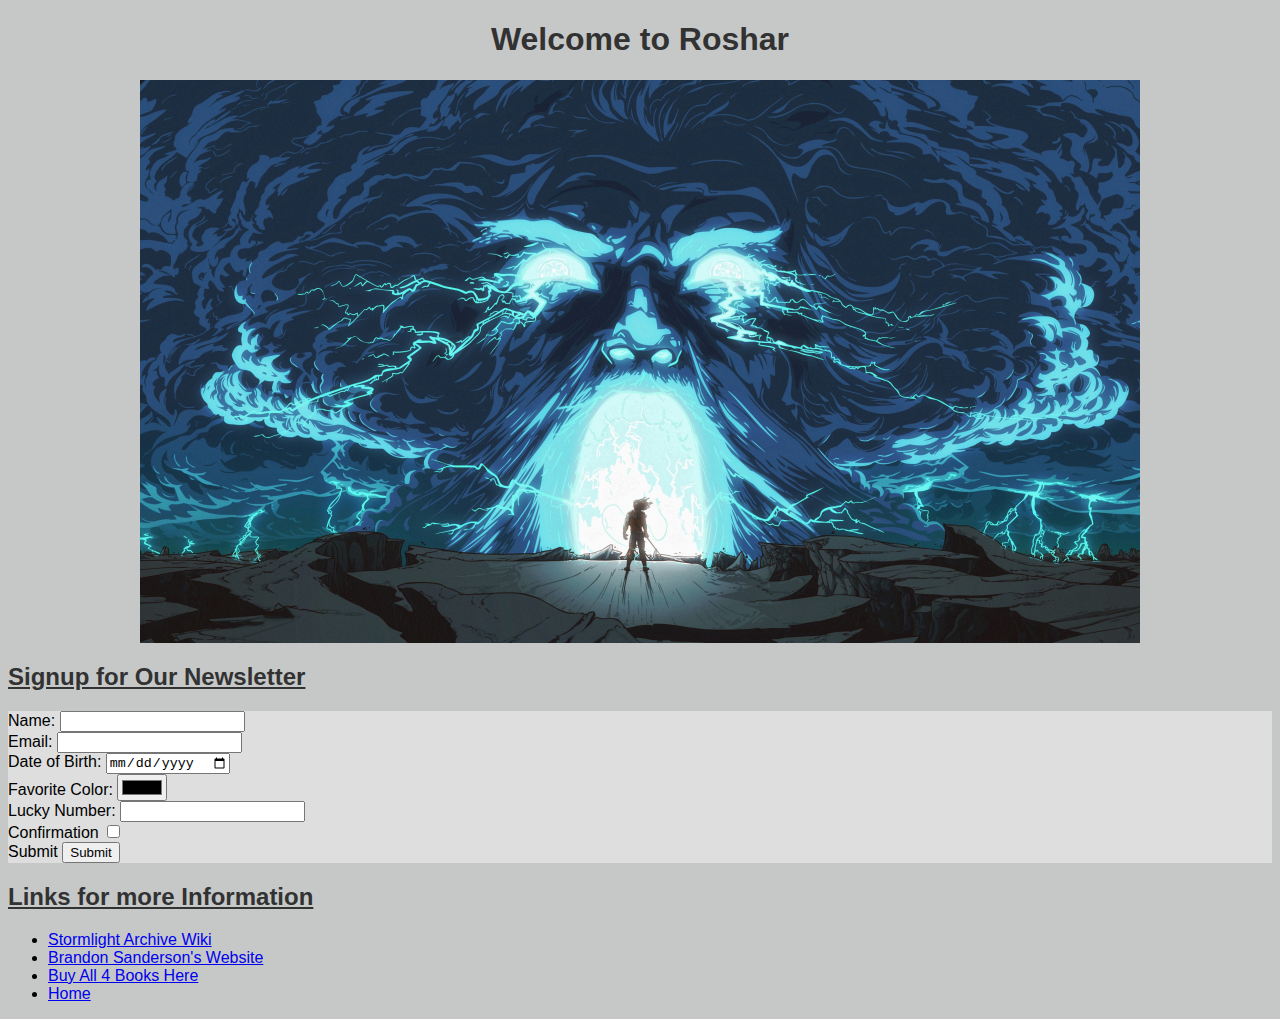
<file: info.html>
<!DOCTYPE html>
<html lang="en">
<head>
    <meta charset="UTF-8">
    <meta http-equiv="X-UA-Compatible" content="IE=edge">
    <meta name="viewport" content="width=device-width, initial-scale=1.0">
    <title>The Stormlight Archive Form</title>
    <link rel="stylesheet" href="css/styles.css" />
</head>
<body>
    <header>
        <h1>Welcome to Roshar</h1>
        <img src="img/stormfatherdark.png" alt="stormfather" width="400">
    </header>
    <section>
        <h2>Signup for Our Newsletter</h2>
        <form action="">
            <label for="name">Name:</label>
            <input id="name" name="name" type="text" required>
            <br/>

            <label for="email">Email:</label>
            <input id="email" name="email" type="email" required>
            <br/>

            <label for="date-of-birth">Date of Birth:</label>
            <input id="date-of-birth" name="date-of-birth" type="date">
            <br/>

            <label for="favorite-color">Favorite Color:</label>
            <input id="favorite-color" name="favorite-color" type="color">
            <br/>

            <label for="lucky-number">Lucky Number:</label>
            <input type="number" name="lucky-number" id="lucky-number">
            <br/>

            <label for="confirmation">Confirmation</label>
            <input type="checkbox" required>
            <br/>

            <label for="submit">Submit</label>
            <input type="submit">
            </select>
        </form>
    </section>
    <section id="links-section">
        <h2>Links for more Information</h2>
        <ul>
            <li><a href="https://coppermind.net/wiki/The_Stormlight_Archive">Stormlight Archive Wiki</a></li>
            <li><a href="https://www.brandonsanderson.com/">Brandon Sanderson's Website</a></li>
            <li><a href="https://www.amazon.com/Stormlight-Archive-Books-1-4-Oathbringer-ebook/dp/B0C5726Y6M/ref=sr_1_2?crid=1DD0F2ULUOD3O&dib=eyJ2IjoiMSJ9.[base64].C7XHMSiJaRZ4AEDR-DWYxzQSahyXRtTMXMqdSZX8hzE&dib_tag=se&keywords=stormlight+archive+set&qid=1717249628&sprefix=stormlight+archive+set%2Caps%2C95&sr=8-2">Buy All 4 Books Here</a></li>
            <li><a href="index.html">Home</a></li>
        </ul>
    </section>
</body>
</html>
</file>
<file: css/styles.css>
body {
    font-family: 'Gill Sans', 'Gill Sans MT', Calibri, 'Trebuchet MS', sans-serif;
    background-color: rgba(189, 191, 191, 0.861);
}

h1{
    text-align: center;
    color: #323232;
}
h2 {
    color: #323232;
    text-decoration: underline;
}
#quotes-section {
    color: #323232;
    font-style: italic;
}
form {
    background-color: #dedede;
}
img {
    display: block;
    width: 1000px;
    margin-right: auto;
    margin-left: auto;
}
</file>
